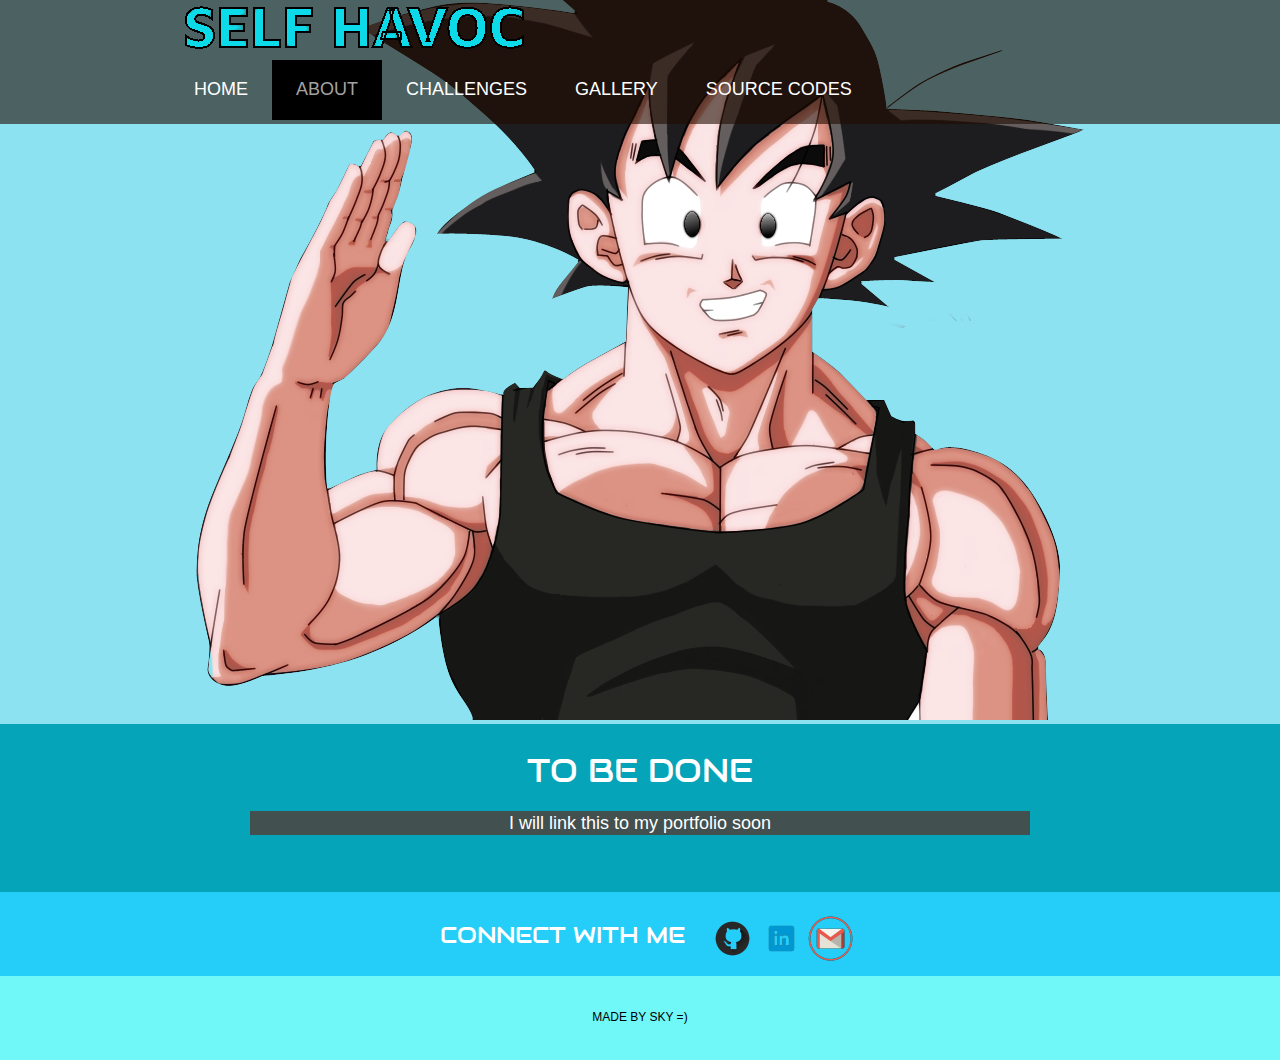
<file: aboutMe.html>
<!doctype html>
<html>
<head>
	<meta charset="UTF-8">
	<meta name="viewport" content="width=device-width, initial-scale=1.0">
	<title>Self Havoc | The Game</title>
	<link rel="stylesheet" href="css/style.css" type="text/css">
	<link rel="stylesheet" type="text/css" href="css/mobile.css">
	<script src="js/script.js" type="text/javascript"></script>
</head>
<body>
	<div id="pageAboutMe">
		<div id="header">
			<div>
				<a href="index.html" class="logo"><img src="images/logo1.png" alt=""></a>
				<ul id="navigation">
					<li class="menu">
						<a href="index.html">Home</a>
					</li>
					<li class="menu selected">
						<a href="#">About</a>
						<ul class="primary">
							<li>
								<a href="aboutPart1.html">Part 1</a>
							</li>
							<li>
								<a href="aboutPart2.html">Part 2</a>
							</li>
							<li>
								<a href="aboutMe.html">About Me</a>
							</li>
						</ul>
					</li>
					<li class="menu">
						<a href="#">Challenges</a>
						<ul class="primary">
							<li>
								<a href="challengesPart1.html">Part 1</a>
							</li>
							<li>
								<a href="challengesPart2.html">Part 2</a>
							</li>
						</ul>
					</li>
					<li class="menu">
						<a href="#">Gallery</a>
						<ul class="primary">
							<li>
								<a href="galleryPart1.html">Part 1</a>
							</li>
							<li>
								<a href="galleryPart2.html">Part 2</a>
							</li>
						</ul>
					</li>
					<li class="menu">
						<a href="#">Source Codes</a>
						<ul class="primary">
							<li>
								<a href="https://github.com/llxSKyWALKeRxll/Self_Havoc" target="_blank">Part 1</a>
							</li>
							<li>
								<a href="https://github.com/llxSKyWALKeRxll/Self-Havoc-II" target="_blank">Part 2</a>
							</li>
						</ul>
					</li>
				</ul>
			</div>
		</div>
		<div id="body" class="home" style="min-height: 600px;"></div>
		<div id="body" class="home" style="min-height: 0;">
		<div class="body">
				<div>
					<h1>TO BE DONE</h1>
					<p style="background-color: rgb(66, 80, 79);">
						I will link this to my portfolio soon
					</p>
				</div>
			</div>
			</div>
		<div id="footer">
			<div class="connect">
				<div>
					<h1>Connect with me</h1>
					<a href="https://github.com/llxSKyWALKeRxll" target="_blank"><img src="images/githubLogo2.png" alt=""></a>
					<a href="https://www.linkedin.com/in/vanshpratapsingh/" target="_blank"><img src="images/linkedinLogo2.png" alt=""></a>
					<a href="mailto:19bcs2190@gmail.com" target="_blank"><img src="images/gmailLogo2.png" alt=""></a>
				</div>
			</div>
			<div class="footnote">
				<div>
					<p>Made by Sky =)</p>
				</div>
			</div>
		</div>
	</div>
</body>
</html>
</file>
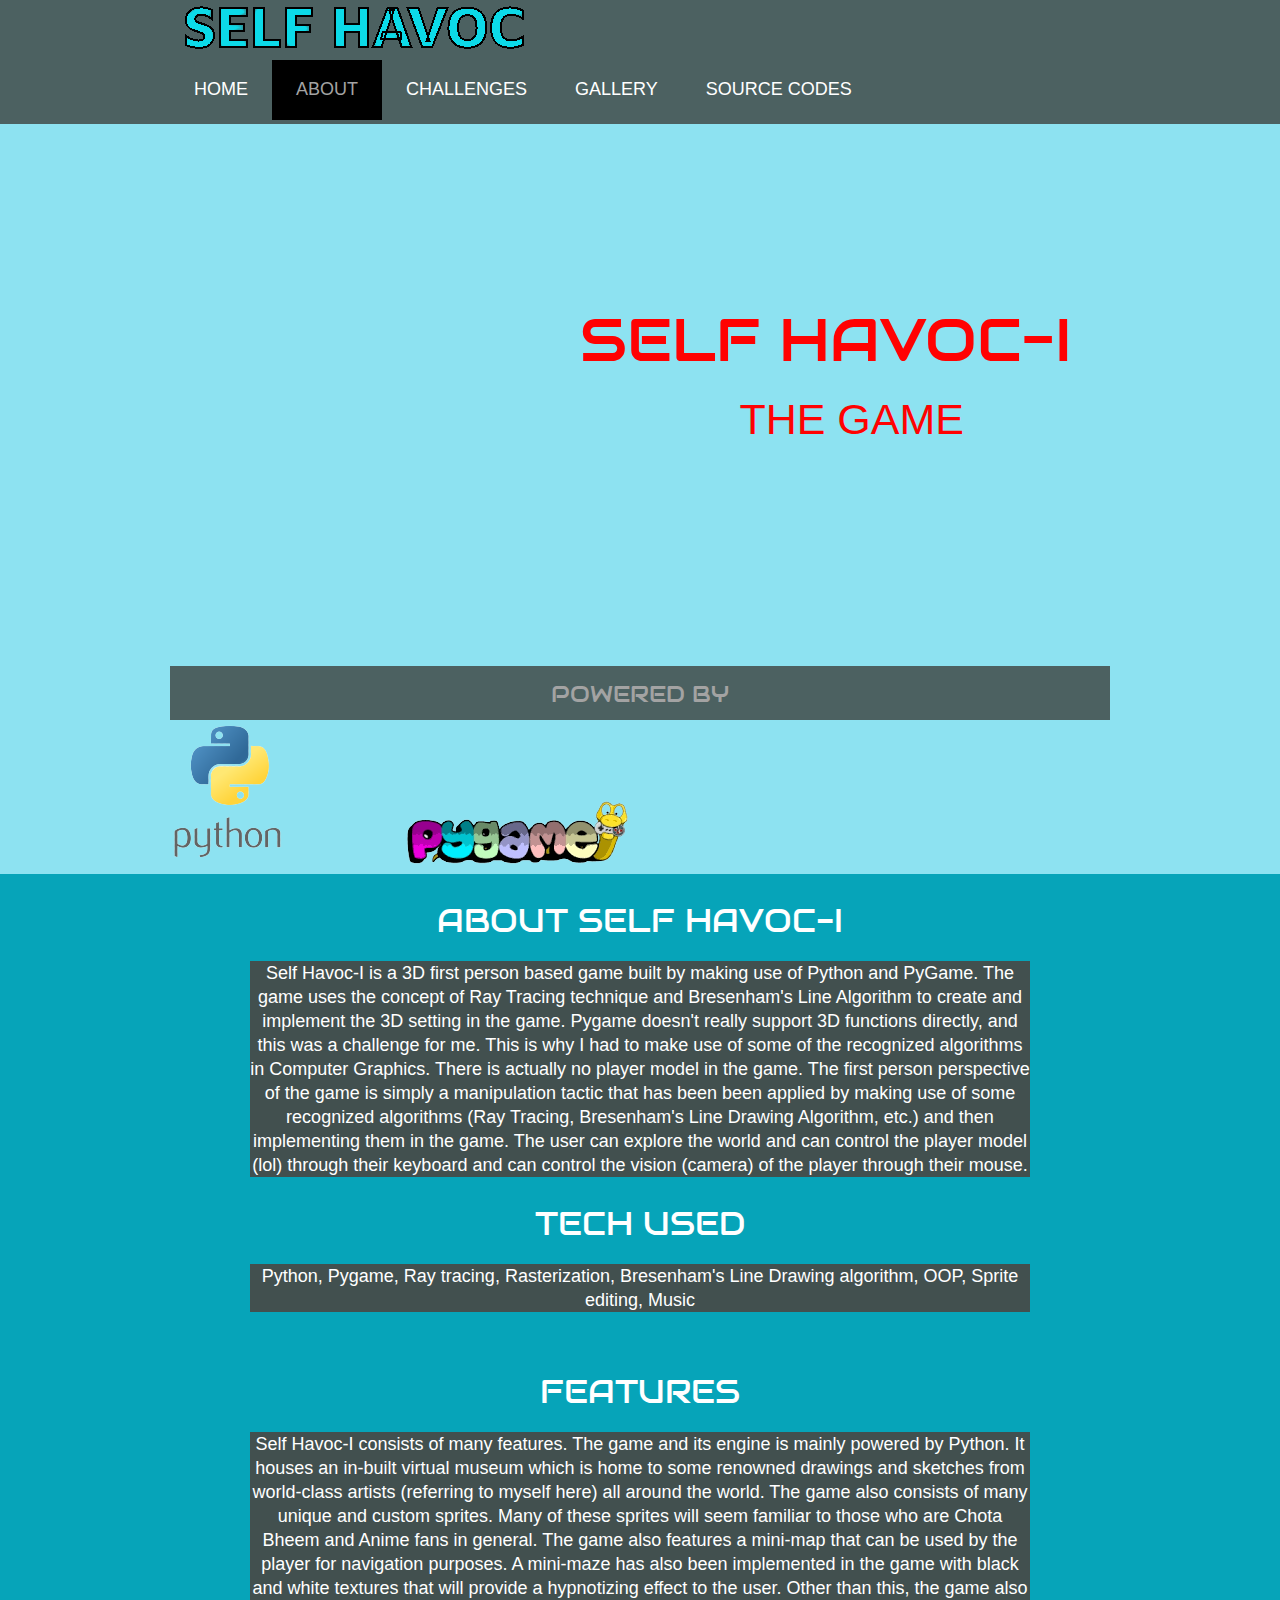
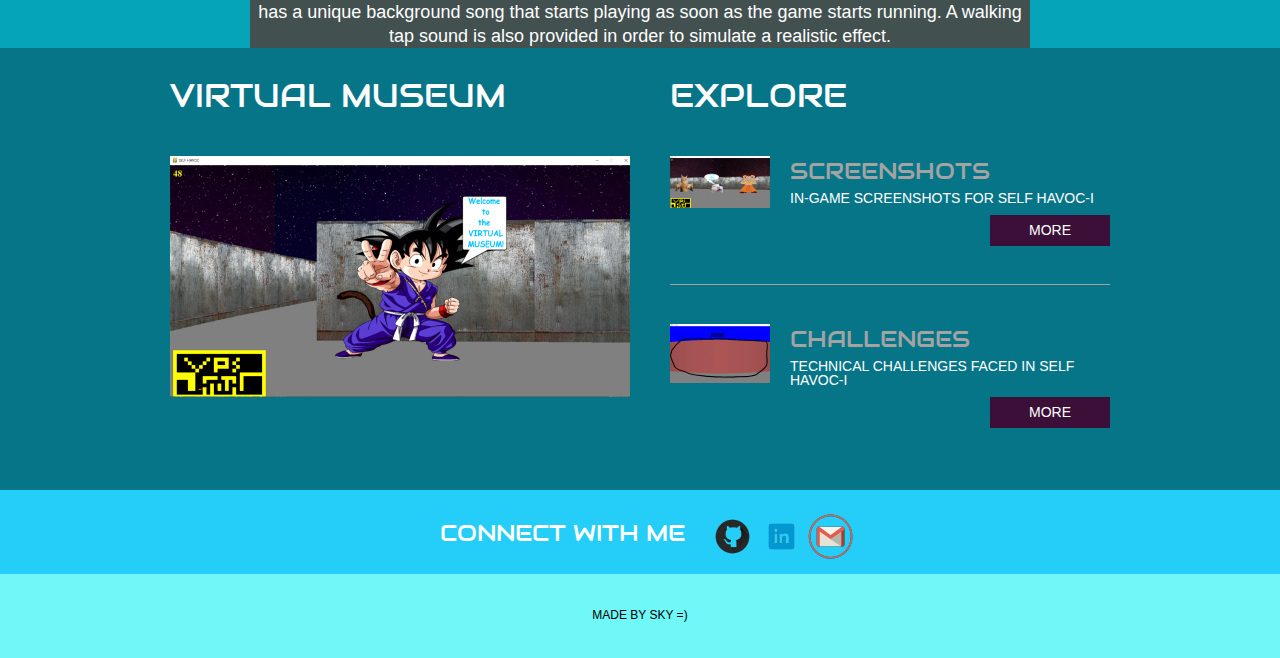
<file: aboutPart1.html>
<!doctype html>
<html>
<head>
	<meta charset="UTF-8">
	<meta name="viewport" content="width=device-width, initial-scale=1.0">
	<title>Self Havoc | The Game</title>
	<link rel="stylesheet" href="css/style.css" type="text/css">
	<link rel="stylesheet" type="text/css" href="css/mobile.css">
	<script src="js/script.js" type="text/javascript"></script>
</head>
<body>
	<div id="pageAboutPart1">
		<div id="header">
			<div>
				<a href="index.html" class="logo"><img src="images/logo1.png" alt=""></a>
				<ul id="navigation">
					<li class="menu">
						<a href="index.html">Home</a>
					</li>
					<li class="menu selected">
						<a href="#">About</a>
						<ul class="primary">
							<li>
								<a href="aboutPart1.html">Part 1</a>
							</li>
							<li>
								<a href="aboutPart2.html">Part 2</a>
							</li>
							<li>
								<a href="aboutMe.html">About Me</a>
							</li>
						</ul>
					</li>
					<li class="menu">
						<a href="#">Challenges</a>
						<ul class="primary">
							<li>
								<a href="challengesPart1.html">Part 1</a>
							</li>
							<li>
								<a href="challengesPart2.html">Part 2</a>
							</li>
						</ul>
					</li>
					<li class="menu">
						<a href="#">Gallery</a>
						<ul class="primary">
							<li>
								<a href="galleryPart1.html">Part 1</a>
							</li>
							<li>
								<a href="galleryPart2.html">Part 2</a>
							</li>
						</ul>
					</li>
					<li class="menu">
						<a href="#">Source Codes</a>
						<ul class="primary">
							<li>
								<a href="https://github.com/llxSKyWALKeRxll/Self_Havoc" target="_blank">Part 1</a>
							</li>
							<li>
								<a href="https://github.com/llxSKyWALKeRxll/Self-Havoc-II" target="_blank">Part 2</a>
							</li>
						</ul>
					</li>
				</ul>
			</div>
		</div>
		<div id="body" class="home">
			<div class="header">
				<div>
					<h1>SELF HAVOC-I</h1>
					<h2>The Game</h2>
					<h3 style="margin: 189px 0 0;">Powered By</h3>
					<ul>
						<li>
							<a href="https://www.python.org/" target="_blank"><img src="images/pythonLogo1.png" alt=""></a>
						</li>
						<li>
							<a href="https://www.pygame.org/news" target="_blank"><img src="images/pygameLogo1.png" alt=""></a>
						</li>
					</ul>
				</div>
			</div>
			<div class="body">
				<div>
					<h1>About Self Havoc-I</h1>
					<p style="background-color: rgb(66, 80, 79);">
						Self Havoc-I is a 3D first person based game built by making use of Python and PyGame. The game uses the concept of Ray Tracing technique and Bresenham's Line Algorithm to create and implement the 3D setting in the game.
						Pygame doesn't really support 3D functions directly, and this was a challenge for me. This is why I had to make use of some of the recognized algorithms in Computer Graphics.
						There is actually no player model in the game. The first person perspective of the game is simply a manipulation tactic that has been been applied by making use of some recognized algorithms (Ray Tracing, Bresenham's Line Drawing Algorithm, etc.)
						and then implementing them in the game. The user can explore the world and can control the player model (lol) through their keyboard and can control the vision (camera) of the player through their mouse.
					</p>
				</div>
			</div>
			<div class="body">
				<div>
					<h1>Tech used</h1>
					<p style="background-color: rgb(66, 80, 79);">
						Python, Pygame, Ray tracing, Rasterization, Bresenham's Line Drawing algorithm, OOP, Sprite editing, Music
					</p>
				</div>
			</div>
			<div class="body">
				<div>
					<h1>Features</h1>
					<p style="background-color: rgb(66, 80, 79);">
						Self Havoc-I consists of many features. The game and its engine is mainly powered by Python. It houses an in-built virtual museum which is home to some renowned drawings and sketches from world-class artists (referring to myself here) all around the world.
						The game also consists of many unique and custom sprites. Many of these sprites will seem familiar to those who are Chota Bheem and Anime fans in general. The game also features a mini-map that can be used by the player for navigation purposes.
						A mini-maze has also been implemented in the game with black and white textures that will provide a hypnotizing effect to the user.
						Other than this, the game also has a unique background song that starts playing as soon as the game starts running. A walking tap sound is also provided in order to simulate a realistic effect.
					</p>
				</div>
			</div>
			<div class="footer">
				<div>
					<ul>
						<li>
							<h1>Virtual Museum</h1>
							<img src="images/Self Havoc 1/o3.PNG" alt=""><span></span>
						</li>
						<li>
							<h1>Explore</h1>
							<ul>
								<li>
									<a href="galleryPart1.html"><img src="images/check1.png" alt=""></a>
									<h1>Screenshots</h1>
									<span>In-game screenshots for Self Havoc-I</span>
									<a href="galleryPart1.html" class="more">More</a>
								</li>
								<li>
									<a href="challengesPart1.html"><img src="images/Self Havoc 1/challenge1.png" alt=""></a>
									<h1>Challenges</h1>
									<span>Technical challenges faced in Self Havoc-I</span>
									<a href="challengesPart1.html" class="more">More</a>
								</li>
							</ul>
						</li>
					</ul>
				</div>
			</div>
		</div>
		<div id="footer">
			<div class="connect">
				<div>
					<h1>Connect with me</h1>
					<a href="https://github.com/llxSKyWALKeRxll" target="_blank"><img src="images/githubLogo2.png" alt=""></a>
					<a href="https://www.linkedin.com/in/vanshpratapsingh/" target="_blank"><img src="images/linkedinLogo2.png" alt=""></a>
					<a href="mailto:19bcs2190@gmail.com" target="_blank"><img src="images/gmailLogo2.png" alt=""></a>
				</div>
			</div>
			<div class="footnote">
				<div>
					<p>Made by Sky =)</p>
				</div>
			</div>
		</div>
	</div>
</body>
</html>
</file>
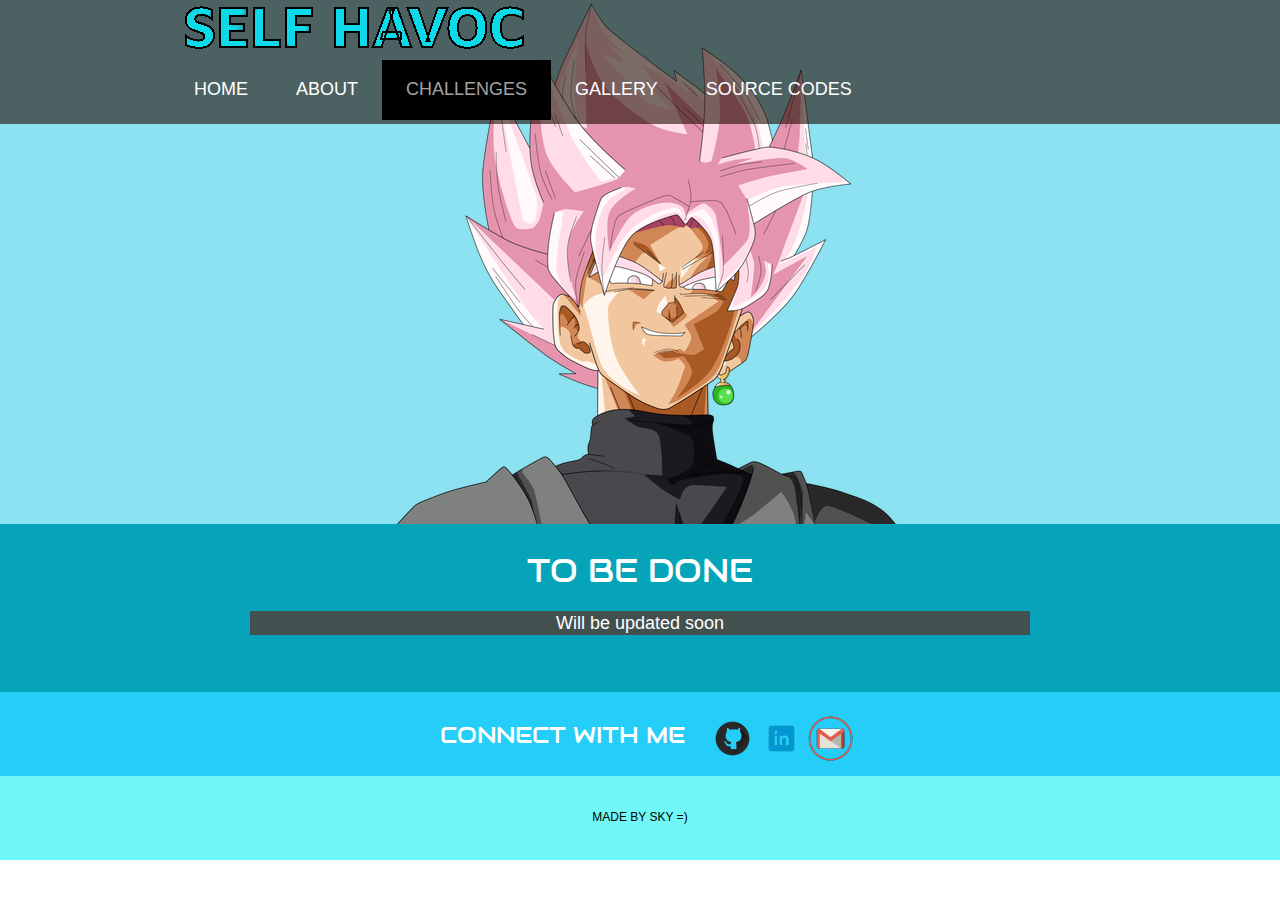
<file: challengesPart1.html>
<!doctype html>
<html>
<head>
	<meta charset="UTF-8">
	<meta name="viewport" content="width=device-width, initial-scale=1.0">
	<title>Self Havoc | The Game</title>
	<link rel="stylesheet" href="css/style.css" type="text/css">
	<link rel="stylesheet" type="text/css" href="css/mobile.css">
	<script src="js/script.js" type="text/javascript"></script>
</head>
<body>
	<div id="pageChallenges1">
		<div id="header">
			<div>
				<a href="index.html" class="logo"><img src="images/logo1.png" alt=""></a>
				<ul id="navigation">
					<li class="menu">
						<a href="index.html">Home</a>
					</li>
					<li class="menu">
						<a href="#">About</a>
						<ul class="primary">
							<li>
								<a href="aboutPart1.html">Part 1</a>
							</li>
							<li>
								<a href="aboutPart2.html">Part 2</a>
							</li>
							<li>
								<a href="aboutMe.html">About Me</a>
							</li>
						</ul>
					</li>
					<li class="menu selected">
						<a href="#">Challenges</a>
						<ul class="primary">
							<li>
								<a href="challengesPart1.html">Part 1</a>
							</li>
							<li>
								<a href="challengesPart2.html">Part 2</a>
							</li>
						</ul>
					</li>
					<li class="menu">
						<a href="#">Gallery</a>
						<ul class="primary">
							<li>
								<a href="galleryPart1.html">Part 1</a>
							</li>
							<li>
								<a href="galleryPart2.html">Part 2</a>
							</li>
						</ul>
					</li>
					<li class="menu">
						<a href="#">Source Codes</a>
						<ul class="primary">
							<li>
								<a href="https://github.com/llxSKyWALKeRxll/Self_Havoc" target="_blank">Part 1</a>
							</li>
							<li>
								<a href="https://github.com/llxSKyWALKeRxll/Self-Havoc-II" target="_blank">Part 2</a>
							</li>
						</ul>
					</li>
				</ul>
			</div>
		</div>
		<div id="body" class="home" style="min-height: 400px;"></div>
		<div id="body" class="home" style="min-height: 0;">
		<div class="body">
				<div>
					<h1>TO BE DONE</h1>
					<p style="background-color: rgb(66, 80, 79);">
						Will be updated soon
					</p>
				</div>
			</div>
			</div>
		<div id="footer">
			<div class="connect">
				<div>
					<h1>Connect with me</h1>
					<a href="https://github.com/llxSKyWALKeRxll" target="_blank"><img src="images/githubLogo2.png" alt=""></a>
					<a href="https://www.linkedin.com/in/vanshpratapsingh/" target="_blank"><img src="images/linkedinLogo2.png" alt=""></a>
					<a href="mailto:19bcs2190@gmail.com" target="_blank"><img src="images/gmailLogo2.png" alt=""></a>
				</div>
			</div>
			<div class="footnote">
				<div>
					<p>Made by Sky =)</p>
				</div>
			</div>
		</div>
	</div>
</body>
</html>
</file>
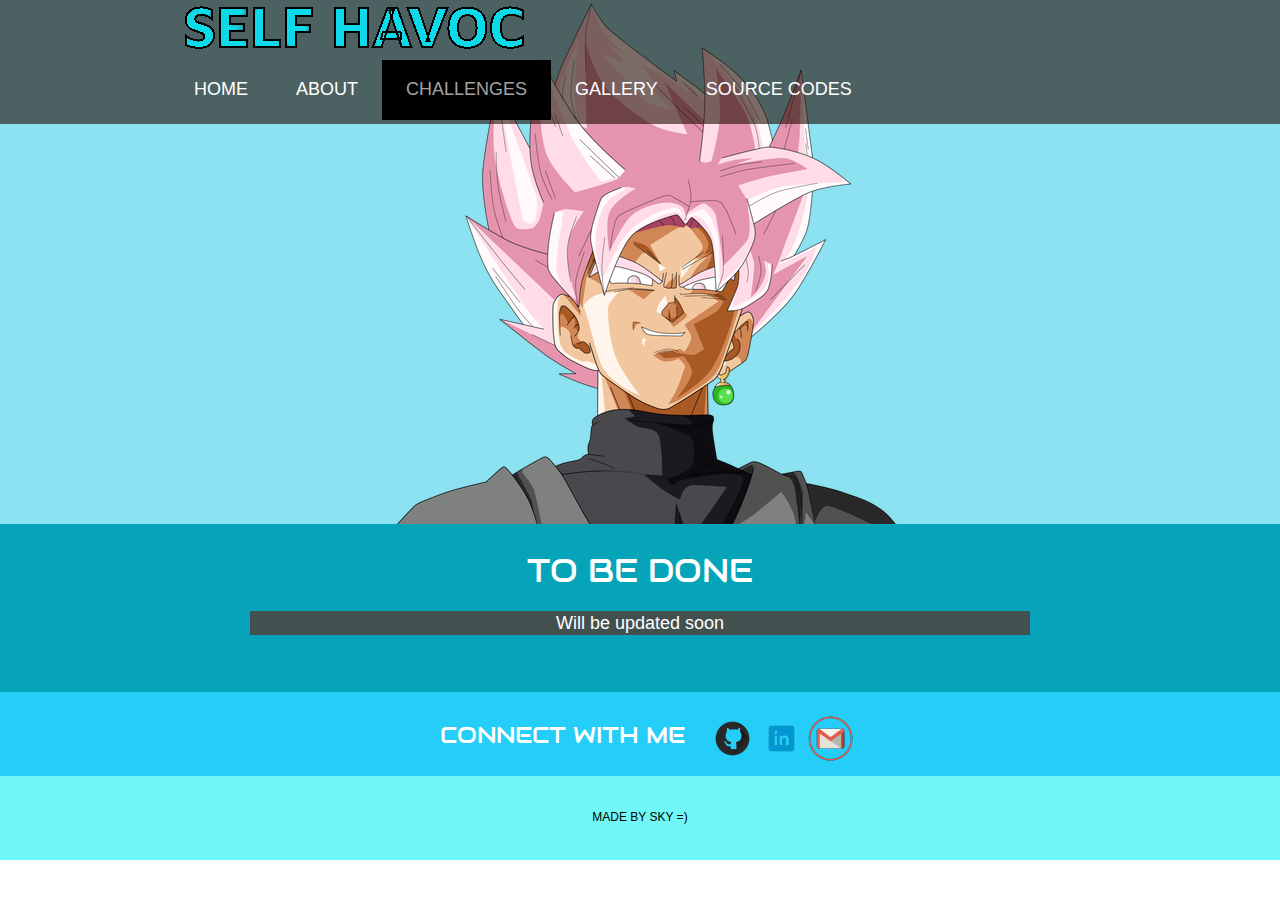
<file: challengesPart2.html>
<!doctype html>
<html>
<head>
	<meta charset="UTF-8">
	<meta name="viewport" content="width=device-width, initial-scale=1.0">
	<title>Self Havoc | The Game</title>
	<link rel="stylesheet" href="css/style.css" type="text/css">
	<link rel="stylesheet" type="text/css" href="css/mobile.css">
	<script src="js/script.js" type="text/javascript"></script>
</head>
<body>
	<div id="pageChallenges2">
		<div id="header">
			<div>
				<a href="index.html" class="logo"><img src="images/logo1.png" alt=""></a>
				<ul id="navigation">
					<li class="menu">
						<a href="index.html">Home</a>
					</li>
					<li class="menu">
						<a href="#">About</a>
						<ul class="primary">
							<li>
								<a href="aboutPart1.html">Part 1</a>
							</li>
							<li>
								<a href="aboutPart2.html">Part 2</a>
							</li>
							<li>
								<a href="aboutMe.html">About Me</a>
							</li>
						</ul>
					</li>
					<li class="menu selected">
						<a href="#">Challenges</a>
						<ul class="primary">
							<li>
								<a href="challengesPart1.html">Part 1</a>
							</li>
							<li>
								<a href="challengesPart2.html">Part 2</a>
							</li>
						</ul>
					</li>
					<li class="menu">
						<a href="#">Gallery</a>
						<ul class="primary">
							<li>
								<a href="galleryPart1.html">Part 1</a>
							</li>
							<li>
								<a href="galleryPart2.html">Part 2</a>
							</li>
						</ul>
					</li>
					<li class="menu">
						<a href="#">Source Codes</a>
						<ul class="primary">
							<li>
								<a href="https://github.com/llxSKyWALKeRxll/Self_Havoc" target="_blank">Part 1</a>
							</li>
							<li>
								<a href="https://github.com/llxSKyWALKeRxll/Self-Havoc-II" target="_blank">Part 2</a>
							</li>
						</ul>
					</li>
				</ul>
			</div>
		</div>
		<div id="body" class="home" style="min-height: 400px;"></div>
		<div id="body" class="home" style="min-height: 0;">
		<div class="body">
				<div>
					<h1>TO BE DONE</h1>
					<p style="background-color: rgb(66, 80, 79);">
						Will be updated soon
					</p>
				</div>
			</div>
			</div>
		<div id="footer">
			<div class="connect">
				<div>
					<h1>Connect with me</h1>
					<a href="https://github.com/llxSKyWALKeRxll" target="_blank"><img src="images/githubLogo2.png" alt=""></a>
					<a href="https://www.linkedin.com/in/vanshpratapsingh/" target="_blank"><img src="images/linkedinLogo2.png" alt=""></a>
					<a href="mailto:19bcs2190@gmail.com" target="_blank"><img src="images/gmailLogo2.png" alt=""></a>
				</div>
			</div>
			<div class="footnote">
				<div>
					<p>Made by Sky =)</p>
				</div>
			</div>
		</div>
	</div>
</body>
</html>
</file>
<file: css/mobile.css>
/* responsive mobile setup */
@media only screen and (min-width : 320px) and (max-width : 568px) {
	
}
@media only screen and (max-width : 568px) and (orientation : landscape) {
	
}
	@media only screen and (max-width : 918px) {
	#body {
		margin: 0;
		min-height: 1175px;
		padding: 0;
		width: 100%;
		z-index: 3;
	}
	#body.home {
		margin: 0;
		padding: 0;
		width: 100%;
	}
	#body.home .header div, #body.home .body div, #body.home .footer div, #body.about .header div, #body .header div, #body.about .body div, #body.about .footer div, #body.about .section div {
		margin: 0 auto;
		max-width: none;
		overflow: hidden;
		padding: 10% 0;
		position: relative;
		width: 95%;
	}
	#body.home .header div img.satellite{
		left: 2px;
	}
	#body.home .header div h1 {
		float: none;
		margin: 0;
		padding: 30% 0 10%;
		text-align: center;
		width: 100%;
	}
	#body.home .header div h2 {
		float: none;
		margin: 0;
		padding: 0 0 10% 0;
		text-align: center;
		width: 100%;
	}
	#body.home .header div a.more{
		float: none;
		margin: 0 auto;
		z-index: 55;
	}
	#body.home .header div h3{
		margin: 106px 0 0;
		width: 100%;
	}
	#body.home .header div ul, #body.home .footer div ul, #body.home .footer div ul li ul {
		margin: 0;
		padding: 10% 0;
		width: 100%;
	}
	#body.home .header div ul li:first-child, #body.home .header div ul li {
		border: none;
		float: none;
		margin: 10% 0;
		width: 100%;
	}
	#body.home .header div ul li a{
		margin: 0 auto;
	}
	#body.home .header div ul li a img, #body .header div .article ul li a img {
		margin: 0 auto;
	}
	#body.home .body div h1, #body.home .body div p {
		width: 100%;
	}
	#body.home .footer div ul li:first-child, #body.home .footer div ul li, #body .header div .sidebar ul li ul {
		float: none;
		margin: 0 0 10%;
		padding: 0;
		width: 100%;
	}
	#body.home .footer div ul li h1, #body.home .footer div ul li ul li h1, #body.home .footer div ul li ul li span {
		float: none;
		text-align: center;
		width: 100%;
	}
	#body.home .footer div ul li a{
		height: 100%;
		width: 100%;
	}
	#body.home .footer div ul li a img{
		margin: 0 auto;
		width: 90%;
	}
	#body.home .footer div ul li a span {
		left: 46%;
		top: 39%;
	}
	#body.home .footer div ul li ul li:first-child, #body.home .footer div ul li ul li {
		width: 100%;
	}
	#body.home .footer div ul li ul li a.more{
		float: none;
		margin: 0 auto;
	}
	#body.home .footer div ul li ul li a {
		display: block;
		float: none;
		height: 90px;
		margin: 0 auto;
		padding: 0;
		width: 100px;
	}
	#body.about .header div h1, #body .header div h1, #body.about .header div h2, #body.about .header div p, #body.about .body div h2, #body.about .body div p, #body.about .footer div h2, #body.about .footer div p, #body.about .section div h2, #body.about .section div p, #body .header div ul li div h1, #body .header div ul li div p, #body .header div h2, #body .header div p, #body .header div .sidebar ul li h1, #body .header .contact h2 {
		float: none;
		text-align: center;
		width: 100%;
	}
	#body.about .body div img, #body.about .footer div img, #body .header div ul li a img, #body .header div ul li div a.more, #body .header div .article ul li a.more, #body .header div .sidebar ul li ul li a img, #body .header div .sidebar ul li a img {
		float: none;
		margin: 0 auto;
	}
	#body .header div ul, #body .header div .article ul, #body .header div .sidebar ul {
		max-width: none;
		padding: 0;
		width: 100%;
	}
	#body .header div ul li a, #body .header div .article ul li a, #body .header div .sidebar ul li a, #body .header div .sidebar ul li ul li a {
		float: none;
		height: auto;
		margin: 0 auto;
		width: auto;
	}
	#body .header div ul li div, #body .header div .article, #body .header div .sidebar {
		float: none;
		margin: 0;
		padding: 10% 0;
		width: 100%;
	}
	#body .header div .sidebar ul li ul li h2, #body .header div .sidebar ul li ul li span, #body .header div .article ul li h1, #body .header div .article ul li span, #body .header div .article ul li p, #body .header div .sidebar ul li h2, #body .header div .sidebar ul li span {
		float: none;
		padding: 2% 0 1%;
		text-align: center;
		width: 100%;
	}
	#body .header div form{
		width: 100%;
	}
	#body .header div form input, #body .header div form textarea {
		-webkit-appearance: none;
		border-radius: 0;
		margin: 0 auto 10%;
		width: 90%;
	}
	#body .header div form input#submit{
		-webkit-appearance: none;
		border-radius: 0;
		float: none;
		margin: 0 auto;
	}
	#footer{
		width: 100%;
	}
	#footer .connect{
		width: 100%;
	}
	#footer .connect div, #footer .footnote div {
		margin: 0 auto;
		padding: 10% 0;
		width: 95%;
	}
	#footer .connect div h1{
		float: none;
		font-size: 17px;
		line-height: 20px;
		margin: 0;
		padding: 0 0 10%;
		text-align: center;
		width: 100%
	}
	#footer .connect div div{
		float: none;
		margin: 0 auto;
		padding: 0;
		width: 210px;
	}
	#footer .connect div div a.facebook, #footer .connect div div a.twitter, #footer .connect div div a.googleplus, #footer .connect div div a.pinterest {
		margin: 0 10px;
	}
	#footer .footnote div p{
		width: 100%;
	}
}
@media only screen and (max-width : 959px) {
	body #page {
		margin: 0;
		padding: 0;
		width: auto;
	}
	html {
		-webkit-text-size-adjust: none;
	}
	img {
		max-width: 100%;
	}
	body #page {
		margin: 0;
		overflow: hidden;
		padding: 0;
		width: auto;
	}
	#header {
		min-height: 73px;
		width: 100%;
	}
	#header div {
		margin: 0 auto;
		max-width: none;
		min-height: 105px;
		width: 95%;
	}
	#header div a.logo {
		display: block;
		float: left;
		height: 60px;
		margin: 5% 0 0;
		padding: 0;
		width: 79%;
	}
	#header div span#mobile-navigation {
		background: transparent url(../images/mobile/mobile-menu.png) no-repeat;
		display: block;
		height: 50px;
		margin: 0;
		padding: 0 0 0 0;
		position: absolute;
		right: 3%;
		top: 14px;
		width: 50px;
		z-index: 999;
	}
	#header div > ul#navigation {
		background-image: none;
		background: rgba(32, 218, 208, 0.91);
		border: 1px solid #f1f2f2;
		border-radius: 0;
		display: none;
		float: none;
		height: auto;
		padding: 0;
		position: absolute;
		right: 3%;
		top: 64px;
		width: 92%;
		z-index: 1000;
	}
	#header div > ul#navigation > li {
		border-left: 0;
		border-top: 1px solid #f1f2f2;
		margin: 0;
		height: auto;
		padding: 0;
		position: relative;
		text-align: left;
		width: 100%;
	}
	#header div > ul#navigation > li:first-child {
		border-top: 0;
	}
	#header div > ul#navigation > li:hover {
		background-color: transparent;
	}
	#header div ul#navigation li a {
		border: none;
		color: #eeeced;
		display: block;
		font-family: Arial;
		font-size: 1.125em;
		font-weight: normal;
		height: 3em;
		line-height: 3.125em;
		min-height: 54px;
		padding: 0 10px;
		text-align: left;
		text-decoration: none;
		text-shadow: none;
		width: auto;
	}
	#header div .mobile-submenu {
		background: rgba(10, 184, 175, 0.91) url(../images/mobile/mobile-expand.png) no-repeat center;
		border-left: 1px solid #f1f2f2;
		display: inline-block;
		height: 3.4em;
		position: absolute;
		right: 0;
		top: 0;
		width: 50px;
		z-index: 0;
	}
	#header div ul#navigation li ul {
		background: none;
		border-top: 1px solid #f1f2f2;
		padding: 0;
		position: static;
		right: 0;
		text-align: left;
		width: 100%;
		z-index: 999;
	}
	#header div ul#navigation li ul, #header div ul#navigation li:hover ul {
		display: none;
	}
	#header div ul#navigation li {
		height: auto;
		width: 100%;
		z-index: 40;
	}
	#header div ul#navigation li ul li {
		background: rgba(0, 95, 98, 0.91);
		border-top: 1px solid #f1f2f2;
		display: block;
		height: auto;
		margin: 0;
		padding: 0;
		text-align: left;
		width: 100%;
	}
	#header div ul#navigation li ul li:first-child {
		border: none;
	}
	#header div ul#navigation li ul li a {
		background: rgba(18, 163, 168, 0.91);
		color: #eeeced;
		padding-left: 20px;
		text-align: left;
		text-decoration: none;
		width: auto;
	}
	#header div ul#navigation li:hover a, #header div ul#navigation li.selected a, #header div ul#navigation li:hover ul li a, #header div ul#navigation li:hover ul li a:hover, #header div ul#navigation li ul li.selected a {
		display: block;
	}
	#header div ul#navigation li.selected > a {
		background: rgba(0, 0, 0, 0.91);
		color: #eeeced;
		text-decoration: none;
	}
	#header div ul li.selected a, #header div ul li.selected a:hover, #header div ul li.menu ul#selected li.selected a {
		color: #eeeced;
		text-decoration: none;
	}
}
</file>
<file: css/style.css>
/* presets */
body {
	margin: 0;
	padding: 0;
	position: relative;
	width: auto;
}
body #page {
	background: url("../images/bgLogo3.png") no-repeat scroll center top #8de2f1;
	margin: 0;
	overflow: hidden;
	padding: 0;
	width: auto;
	z-index: 3;
}
body #pageAboutPart1 {
	background: url("https://media.githubusercontent.com/media/llxSKyWALKeRxll/webhavoc.github.io/main/images/Self%20Havoc%201/smallGif2compressed.gif") no-repeat scroll center top #8de2f1;
	margin: 0;
	overflow: hidden;
	padding: 0;
	width: auto;
	z-index: 3;
}
body #pageAboutPart2 {
	background: url("https://media.githubusercontent.com/media/llxSKyWALKeRxll/webhavoc.github.io/main/images/Self%20Havoc%202/smallGif3.gif") no-repeat scroll center top #8de2f1;
	margin: 0;
	overflow: hidden;
	padding: 0;
	width: auto;
	z-index: 3;
}
body #pageAboutMe {
	background: url("../images/About me/goku1.png") no-repeat scroll center top #8de2f1;
	margin: 0;
	overflow: hidden;
	padding: 0;
	width: auto;
	z-index: 3;
}
body #pageChallenges1 {
	background: url("../images/About me/goku2.png") no-repeat scroll center top #8de2f1;
	margin: 0;
	overflow: hidden;
	padding: 0;
	width: auto;
	z-index: 3;
}
body #pageChallenges2 {
	background: url("../images/About me/goku2.png") no-repeat scroll center top #8de2f1;
	margin: 0;
	overflow: hidden;
	padding: 0;
	width: auto;
	z-index: 3;
}
body #pageGalleryPart1 {
	background: url("https://media.githubusercontent.com/media/llxSKyWALKeRxll/webhavoc.github.io/main/images/Self%20Havoc%201/mainGif1compressed.gif") no-repeat scroll center top #8de2f1;
	margin: 0;
	overflow: hidden;
	padding: 0;
	width: auto;
	z-index: 3;
}
body #pageGalleryPart2 {
	background: url("https://media.githubusercontent.com/media/llxSKyWALKeRxll/webhavoc.github.io/main/images/Self%20Havoc%202/mainGif2.gif") no-repeat scroll center top #8de2f1;
	margin: 0;
	overflow: hidden;
	padding: 0;
	width: auto;
	z-index: 3;
}
a {
	text-decoration: none;
	outline: none;
}
a:active {
	background: none;
}
img {
	border: none;
}
/* fonts */
@font-face {
	font-family: 'audiowide-regular-webfont';
	src: url('../fonts/audiowide-regular-webfont.eot');
	src: url('../fonts/audiowide-regular-webfont.woff') format('woff'), url('../fonts/audiowide-regular-webfont.ttf') format('truetype'), url('../fonts/audiowide-regular-webfont.svg') format('svg');
}
/* styling for headers */
#header {
	background: url(../images/bg-transparent1.png) repeat;
	margin: 0;
	min-height: 60px;
	padding: 0;
	width: auto;
}
#header div {
	margin: 0 auto;
	max-width: 940px;
	min-height: 60px;
	padding: 0 10px;
}
#header div a.logo {
	display: block;
	float: left;
	height: 60px;
	margin: 0 44px 0 0;
	padding: 0;
	width: 304px;
}
#header div a img {
	display: block;
	margin: 0;
	padding: 0;
	width: auto;
}
#header div ul {
	display: inline-block;
	/* float: left; */
	list-style: none;
	margin: 0;
	padding: 0;
	width: auto;
}
#header div ul li {
	float: left;
	margin: 0;
	padding: 0;
	width: auto;
}
#header div ul li a {
	color: #ffffff;
	display: block;
	font-family: Arial;
	font-size: 18px;
	font-weight: normal;
	line-height: 59px;
	margin: 0;
	min-height: 60px;
	padding: 0 24px;
 *padding: 0 23px;
	text-align: center;
	text-transform: uppercase;
	width: auto;
}
#header div ul li a:hover {
	background-color: #37d6eb;
	color: #ffffff;
}
#header div ul li.selected a {
	background-color: #000000;
	color: #a3a3a3;
}
#header div ul li.menu {
	position: relative;
}
#header div ul li.menu ul {
	display: block;
	left: -99999px;
	list-style: none;
	margin: 0;
	padding: 0;
	position: absolute;
	top: 60px;
	width: 142px;
	z-index: 50;
}
#header div ul li.menu:hover ul.primary {
	left: 31px;
}
#header div ul li.menu ul.primary.selected {
	left: 31px;
}
#header div ul li.menu:hover ul.secondary {
	left: -20px;
}
#header div ul li.menu ul.secondary.selected {
	left: -20px;
}
#header div ul li.menu ul li {
	margin: 0;
	padding: 0;
	width: auto;
}
#header div ul li.menu ul li a {
	background-color: #59b4f1;
	color: #ffffff;
	display: block;
	font-family: Arial;
	font-size: 18px;
	font-weight: normal;
	line-height: 60px;
	margin: 0;
	min-height: 60px;
	padding: 0 10px;
	text-align: center;
	text-transform: uppercase;
	width: auto;
}
#header div ul li.menu ul.primary.selected li a, #header div ul li.menu ul.secondary.selected li a {
	background-color: #000000;
	color: #a3a3a3;
}
/* styling for home main body */
#body {
	background-color: #000000;
	margin: 0;
	min-height: 808px;
	overflow: hidden;
	padding: 0;
	width: 100%;
}
#body.home {
	background: none;
	margin: 0;
	min-height: 1308px;
	overflow: hidden;
	padding: 0;
	width: 100%;
}
#body.home .header {
	background: none;
	margin: 0;
	overflow: hidden;
	padding: 0;
	width: 100%;
}
#body.home .header div {
	margin: 0 auto;
	max-width: 940px;
	overflow: hidden;
	padding: 0 10px;
	position: relative;
}
#body.home .header div img.satellite {
	display: block;
	left: 10px;
	margin: 0;
	padding: 0;
	position: absolute;
	top: 41px;
	width: auto;
	z-index: 50;
}
#body.home .header div h1{
	color: #ff0202;
	display: block;
	float: right;
	font-family: audiowide-regular-webfont;
	font-size: 60px;
	font-weight: normal;
	line-height: 60px;
	margin: 187px 0 27px;
	padding: 0 38px 0 399px;
	position: relative;
	text-align: right;
	text-transform: uppercase;
	width: 503px;
	z-index: 60;
}
#body.home .header div h2 {
	color: #ff0202;
	display: block;
	float: right;
	font-family: Arial;
	font-size: 43px;
	font-weight: normal;
	line-height: 43px;
	margin: 0 0 36px;
	padding: 0 146px 0 506px;
	position: relative;
	text-align: right;
	text-transform: uppercase;
	width: 288px;
	z-index: 60;
}
#body.home .header div a.more {
	background-color: #000000;
	color: #a3a3a3;
	display: block;
	float: right;
	font-family: Arial;
	font-size: 18px;
	font-weight: normal;
	height: 49px;
	line-height: 49px;
	margin: 0 200px 0 0;
	padding: 0;
	text-align: center;
	text-transform: uppercase;
	position: relative;
	width: 180px;
	z-index: 55;
}
#body.home .header div a.more:hover {
	background-color: #57e7ec;
	color: #ffffff;
}
#body.home .header div h3 {
	background: url("../images/bg-transparent1.png") repeat;
	color: #A3A3A3;
	float: left;
	font-family: audiowide-regular-webfont;
	font-size: 23px;
	font-weight: normal;
	line-height: 23px;
	margin: 160px 0 0;
 *margin: 102px 0 0;
	min-height: 27px;
	padding: 17px 0 10px;
	position: relative;
	text-align: center;
	text-transform: uppercase;
	width: 940px;
}

#body.home .header div ul {
	display: inline-block;
	list-style: none outside none;
	margin: 0 0 -6px;
	overflow: hidden;
	padding: 0;
	width: auto;
}
#body.home .header div ul li:first-child {
	padding: 0;
}
#body.home .header div ul li {
	border: medium none;
	float: left;
	margin: 0;
	padding: 0;
	width: auto;
}
#body.home .header div ul li a {
	display: block;
	float: none;
	height: 156px;
	margin: 0;
	padding: 0;
	width: 235px;
}
#body.home .header div ul li a img {
	cursor: pointer;
	filter: alpha(opacity=100);
	opacity: 1.0;
	display: block;
	margin: 0;
	padding: 0;
	width: auto;
}
#body.home .header div ul li a img:hover {
	filter: alpha(opacity=70);
	opacity: 0.7;
}
#body.home .body {
	background-color: #06a4b9;
	margin: 0;
	min-height: 168px;
	overflow: hidden;
	padding: 0;
	width: 100%;
}
#body.home .body div {
	margin: 0 auto;
	max-width: 940px;
	/* max-width: 95%; */
	overflow: hidden;
	padding: 31px 10px 0;
}
#body.home .body div h1 {
	color: #FFFFFF;
	display: block;
	font-family: audiowide-regular-webfont;
	font-size: 32px;
	font-weight: normal;
	line-height: 32px;
	margin: 0 auto 24px;
	padding: 0;
	text-align: center;
	text-transform: uppercase;
	width: 780px;
}
#body.home .body div p {
	color: #ffffff;
	display: block;
	font-family: Arial;
	font-size: 18px;
	font-weight: normal;
	line-height: 24px;
	margin: 0 auto;
	padding: 0;
	text-align: center;
	width: 780px;
}
#body.home .body div p a {
	color: #ffffff;
	font-family: Arial;
	font-size: 18px;
	font-weight: normal;
	line-height: 24px;
	margin: 0 auto;
	padding: 0;
	text-decoration: underline;
}
#body.home .body div p a:hover {
	color: #a3a3a3;
}
#body.home .footer {
	background-color: #077588;
	margin: 0;
	overflow: hidden;
	padding: 0;
	width: 100%;
}
#body.home .footer div {
	margin: 0 auto;
	max-width: 960px;
	overflow: hidden;
	padding: 32px 0 16px;
}
#body.home .footer div ul {
	display: inline-block;
	list-style: none;
	margin: 0;
	overflow: hidden;
	padding: 0;
	width: auto;
}
#body.home .footer div ul li:first-child {
	float: left;
	margin: 0 10px;
	padding: 0;
	width: 460px;
}
#body.home .footer div ul li {
	float: left;
	margin: 0 0 0 10px;
	padding: 0 0 0 20px;
	width: 440px;
}
#body.home .footer div ul li h1 {
	color: #FFFFFF;
	font-family: audiowide-regular-webfont;
	font-size: 32px;
	font-weight: normal;
	line-height: 32px;
	margin: 0 0 44px;
	padding: 0;
	text-align: left;
	text-transform: uppercase;
	width: auto;
}
#body.home .footer div ul li a {
	display: block;
	height: 258px;
	margin: 0;
	position: relative;
	padding: 0;
	width: 460px;
}
#body.home .footer div ul li a img {
	cursor: pointer;
	filter: alpha(opacity=100);
	opacity: 1.0;
	display: block;
	margin: 0;
	padding: 0;
	width: auto;
}
#body.home .footer div ul li a:hover img {
	filter: alpha(opacity=70);
	opacity: 0.7;
}
#body.home .footer div ul li a span {
	background: url(../images/icons.png) no-repeat 0 -152px;
	display: block;
	height: 72px;
	left: 199px;
	margin: 0;
	padding: 0;
	position: absolute;
	top: 94px;
	width: 62px;
}
#body.home .footer div ul li a:hover span {
	background: url(../images/icons.png) no-repeat 0 -226px;
}
#body.home .footer div ul li ul {
	display: inline-block;
	list-style: none outside none;
	margin: 0;
	overflow: hidden;
	padding: 0;
	width: 440px;
}
#body.home .footer div ul li ul li {
	border-top: 1px solid #a3a3a3;
	float: none;
	margin: 0;
	overflow: hidden;
	padding: 39px 10px 38px 0;
	width: 440px;
}
#body.home .footer div ul li ul li:first-child {
	border: medium none;
	margin: 0;
	padding: 0 0 38px;
	width: 440px;
}
#body.home .footer div ul li ul li a {
	display: block;
	float: left;
	height: 90px;
	margin: 0 20px 0 0;
	padding: 0;
	width: 100px;
}
#body.home .footer div ul li ul li a img {
	cursor: pointer;
	filter: alpha(opacity=100);
	opacity: 1.0;
	display: block;
	margin: 0;
	padding: 0;
	width: auto;
}
#body.home .footer div ul li ul li a img:hover {
	filter: alpha(opacity=70);
	opacity: 0.7;
}
#body.home .footer div ul li ul li h1 {
	color: #A3A3A3;
	float: left;
	font-family: audiowide-regular-webfont;
	font-size: 23px;
	font-weight: normal;
	line-height: 23px;
	margin: 0;
	padding: 4px 0 8px;
	text-align: left;
	text-transform: uppercase;
	width: 310px;
}
#body.home .footer div ul li ul li span {
	color: #FFFFFF;
	display: block;
	float: left;
	font-family: Arial;
	font-size: 14px;
	font-weight: normal;
	line-height: 14px;
	margin: 0 0 10px;
	padding: 0;
	text-align: left;
	text-transform: uppercase;
	width: 310px;
}
#body.home .footer div ul li ul li a.more {
	background-color: #3c0f38;
	color: #ffffff;
	display: block;
	float: right;
	font-family: Arial;
	font-size: 14px;
	font-weight: normal;
	height: 31px;
	line-height: 31px;
	margin: 0;
	padding: 0;
	text-align: center;
	text-transform: uppercase;
	width: 120px;
}
#body.home .footer div ul li ul li a.more:hover {
	background-color: #620031;
}
/* various body styles */
#body.about .header {
	background: url(../images/bg-about.jpg) no-repeat center top #000000;
	margin: 0;
	min-height: 455px;
	padding: 0;
	width: 100%;
}
#body.about .header div, #body .header div {
	margin: 0 auto;
	max-width: 960px;
	overflow: hidden;
	padding: 65px 0 40px;
}
#body.about .header div h1, #body .header div h1 {
	color: #FFFFFF;
	display: block;
	font-family: audiowide-regular-webfont;
	font-size: 36px;
	font-weight: normal;
	line-height: 36px;
	margin: 0 auto 87px;
	padding: 0;
	text-align: center;
	text-transform: uppercase;
	width: 940px;
}
#body.about .header div h2 {
	color: #FFFFFF;
	display: block;
	font-family: audiowide-regular-webfont;
	font-size: 32px;
	font-weight: normal;
	line-height: 32px;
	margin: 0 auto 24px;
	padding: 0;
	text-align: center;
	text-transform: uppercase;
	width: 820px;
}
#body.about .header div p {
	color: #ffffff;
	display: block;
	font-family: Arial;
	font-size: 18px;
	font-weight: normal;
	line-height: 24px;
	margin: 0 auto;
	padding: 0;
	text-align: center;
	width: 820px;
}
#body.about .header div p a {
	color: #ffffff;
	font-family: Arial;
	font-size: 18px;
	font-weight: normal;
	line-height: 24px;
	margin: 0;
	padding: 0;
	text-decoration: underline;
}
#body.about .header div p a:hover {
	color: #a3a3a3;
}
#body.about .body {
	background-color: #620031;
	margin: 0;
	min-height: 253px;
	overflow: hidden;
	padding: 0;
	width: 100%;
}
#body.about .body div {
	margin: 0 auto;
	max-width: 940px;
	overflow: hidden;
	padding: 36px 10px 35px;
}
#body.about .body div h2 {
	color: #A3A3A3;
	float: left;
	font-family: audiowide-regular-webfont;
	font-size: 23px;
	font-weight: normal;
	line-height: 23px;
	margin: 18px 0 26px;
	padding: 0;
	text-align: left;
	text-transform: uppercase;
	width: 620px;
}
#body.about .body div p {
	color: #ffffff;
	display: block;
	float: left;
	font-family: Arial;
	font-size: 14px;
	font-weight: normal;
	line-height: 24px;
	margin: 0;
	padding: 0;
	text-align: left;
	width: 620px;
}
#body.about .body div p a {
	color: #ffffff;
	font-family: Arial;
	font-size: 14px;
	font-weight: normal;
	line-height: 24px;
	margin: 0;
	padding: 0;
	text-decoration: underline;
}
#body.about .body div p a:hover {
	color: #a3a3a3;
}
#body.about .body div img {
	display: block;
	float: right;
	margin: 0;
	padding: 0;
	width: auto;
}
#body.about .footer {
	background-color: #000000;
	margin: 0;
	min-height: 366px;
	padding: 0;
	width: 100%;
}
#body.about .footer div {
	margin: 0 auto;
	overflow: hidden;
	padding: 79px 0 0 10px;
	width: 950px;
}
#body.about .footer div h2 {
	color: #A3A3A3;
	float: right;
	font-family: audiowide-regular-webfont;
	font-size: 23px;
	font-weight: normal;
	line-height: 23px;
	margin: 34px 0 24px;
	padding: 0;
	text-align: left;
	text-transform: uppercase;
	width: 557px;
}
#body.about .footer div p {
	color: #ffffff;
	display: block;
	float: right;
	font-family: Arial;
	font-size: 18px;
	font-weight: normal;
	line-height: 24px;
	margin: 0 auto;
	padding: 0;
	text-align: left;
	width: 557px;
}
#body.about .footer div p a {
	color: #ffffff;
	font-family: Arial;
	font-size: 18px;
	font-weight: normal;
	line-height: 24px;
	margin: 0 auto;
	padding: 0;
	text-decoration: underline;
}
#body.about .footer div p a:hover {
	color: #a3a3a3;
}
#body.about .footer div img {
	float: left;
	display: block;
	margin: 0;
	padding: 0;
	width: auto;
}
#body.about .section {
	background-color: #3c0f38;
	margin: 0;
	min-height: 234px;
	padding: 0;
	width: auto;
}
#body.about .section div {
	margin: 0 auto;
	max-width: 960px;
	overflow: hidden;
	padding: 58px 0 55px;
}
#body.about .section div h2 {
	color: #A3A3A3;
	display: block;
	font-family: audiowide-regular-webfont;
	font-size: 23px;
	font-weight: normal;
	line-height: 23px;
	margin: 0 auto 26px;
	padding: 0;
	text-align: center;
	text-transform: uppercase;
	width: 780px;
}
#body.about .section div p {
	color: #ffffff;
	display: block;
	font-family: Arial;
	font-size: 14px;
	font-weight: normal;
	line-height: 24px;
	margin: 0 auto;
	padding: 0;
	text-align: center;
	width: 780px;
}
#body.about .section div p a {
	color: #ffffff;
	font-family: Arial;
	font-size: 14px;
	font-weight: normal;
	line-height: 24px;
	margin: 0;
	padding: 0;
	text-decoration: underline;
}
#body.about .section div p a:hover {
	color: #a3a3a3;
}
#body .header {
	margin: 0 auto;
	padding: 0;
	width: 100%;
}
#body .header div ul {
	display: inline-block;
	max-width: 940px;
	list-style: none outside none;
	margin: 0;
	padding: 3px 10px 0;
}
#body .header div ul li:first-child {
	border: none;
	padding: 0 0 38px;
}
#body .header div ul li {
	border-top: 1px solid #A3A3A3;
	margin: 0;
	overflow: hidden;
	padding: 38px 0;
	width: auto;
}
#body .header div ul li a {
	display: block;
	float: left;
	height: 217px;
	margin: 0 40px 0 0;
	padding: 0;
	width: 380px;
}
#body .header div ul li a img {
	cursor: pointer;
	filter: alpha(opacity=100);
	opacity: 1.0;
	display: block;
	margin: 0;
	padding: 0;
	width: auto;
}
#body .header div ul li a img:hover {
	filter: alpha(opacity=70);
	opacity: 0.7;
}
#body .header div ul li div {
	float: left;
	margin: 0;
	overflow: hidden;
	padding: 0;
	width: 520px;
}
#body .header div ul li div h1 {
	color: #A3A3A3;
	font-family: audiowide-regular-webfont;
	font-size: 23px;
	font-weight: normal;
	line-height: 23px;
	margin: 0 0 26px;
	padding: 0;
	text-align: left;
	text-transform: uppercase;
	width: 520px;
}
#body .header div ul li div p {
	color: #FFFFFF;
	font-family: Arial;
	font-size: 14px;
	font-weight: normal;
	line-height: 24px;
	margin: 0 0 41px;
	padding: 0;
	text-align: left;
	width: 520px;
}
#body .header div ul li div p a {
	color: #FFFFFF;
	display: inline;
	float: none;
	font-family: Arial;
	font-size: 14px;
	font-weight: normal;
	height: auto;
	line-height: 24px;
	margin: 0;
	padding: 0;
	text-decoration: underline;
	width: auto;
}
#body .header div ul li div p a:hover {
	color: #a3a3a3;
}
#body .header div ul li div a.more {
	background-color: #3c0f38;
	color: #ffffff;
	display: block;
	float: right;
	font-family: Arial;
	font-size: 14px;
	font-weight: normal;
	height: 31px;
	line-height: 31px;
	margin: 0;
	padding: 0;
	text-align: center;
	text-transform: uppercase;
	width: 120px;
}
#body .header div ul li div a.more:hover {
	background-color: #620031;
}
#body .header div img {
	display: block;
	margin: 0 auto;
	padding: 3px 0 0;
	width: auto;
}
#body .header div h2 {
	color: #A3A3A3;
	display: block;
	font-family: audiowide-regular-webfont;
	font-size: 23px;
	font-weight: normal;
	line-height: 23px;
	margin: 0 auto;
	padding: 53px 0 27px;
	text-align: center;
	text-transform: uppercase;
	width: 780px;
}
#body .header div p {
	color: #FFFFFF;
	display: block;
	font-family: Arial;
	font-size: 14px;
	font-weight: normal;
	line-height: 24px;
	margin: 0 auto 48px;
	padding: 0;
	text-align: center;
	width: 780px;
}
#body .header div p a {
	color: #ffffff;
	font-family: Arial;
	font-size: 14px;
	font-weight: normal;
	line-height: 24px;
	margin: 0 auto;
	padding: 0;
	text-decoration: underline;
}
#body .header div p a:hover {
	color: #a3a3a3;
}
#body .header div .article {
	float: left;
	margin: 0 40px 0 10px;
	padding: 0;
	width: 560px;
}
#body .header div .article ul {
	display: inline-block;
	list-style: none outside none;
	margin: 0;
	padding: 3px 0 0;
	width: 560px;
}
#body .header div .article ul li:first-child {
	border: none;
	padding: 0 0 38px;
}
#body .header div .article ul li {
	border-top: 1px solid #a3a3a3;
	margin: 0;
	overflow: hidden;
	padding: 38px 0 38px;
	width: auto;
}
#body .header div .article ul li a {
	display: block;
	height: 241px;
	margin: 0 0 29px;
	padding: 0;
	width: 560px;
}
#body .header div .article ul li a img {
	cursor: pointer;
	filter: alpha(opacity=100);
	opacity: 1.0;
	display: block;
	margin: 0;
	padding: 0;
	width: auto;
}
#body .header div .article ul li a img:hover {
	filter: alpha(opacity=70);
	opacity: 0.7;
}
#body .header div .article ul li h1 {
	color: #A3A3A3;
	font-family: audiowide-regular-webfont;
	font-size: 23px;
	font-weight: normal;
	line-height: 23px;
	margin: 0 0 8px;
	padding: 0;
	text-align: left;
	text-transform: uppercase;
	width: auto;
}
#body .header div .article ul li span {
	color: #FFFFFF;
	display: block;
	font-family: Arial;
	font-size: 14px;
	font-weight: normal;
	line-height: 14px;
	margin: 0 0 28px;
	padding: 0;
	text-align: left;
	text-transform: uppercase;
	width: auto;
}
#body .header div .article ul li p {
	color: #FFFFFF;
	font-family: Arial;
	font-size: 14px;
	font-weight: normal;
	line-height: 24px;
	margin: 0 0 29px;
	padding: 0;
	text-align: left;
	width: auto;
}
#body .header div .article ul li p a {
	color: #FFFFFF;
	display: inline;
	float: none;
	font-family: Arial;
	font-size: 14px;
	font-weight: normal;
	height: auto;
	line-height: 24px;
	margin: 0;
	padding: 0;
	text-decoration: underline;
	width: auto;
}
#body .header div .article ul li p a:hover {
	color: #a3a3a3;
}
#body .header div .article ul li a.more {
	background-color: #3c0f38;
	color: #ffffff;
	display: block;
	float: right;
	font-family: Arial;
	font-size: 14px;
	font-weight: normal;
	height: 31px;
	line-height: 31px;
	margin: 0;
	padding: 0;
	text-align: center;
	text-transform: uppercase;
	width: 120px;
}
#body .header div .article ul li a.more:hover {
	background-color: #620031;
}
#body .header div .sidebar {
	float: left;
	margin: 0;
	padding: 0;
	width: 340px;
}
#body .header div .sidebar ul {
	display: inline-block;
	list-style: none;
	margin: 0;
	padding: 0;
	width: 340px;
}
#body .header div .sidebar ul li:first-child {
	border: medium none;
	padding: 0 0 34px;
}
#body .header div .sidebar ul li {
	border-top: 1px solid #A3A3A3;
	margin: 0;
	overflow: hidden;
	padding: 32px 0 34px;
	width: auto;
}
#body .header div .sidebar ul li h1 {
	color: #FFFFFF;
	font-family: audiowide-regular-webfont;
	font-size: 32px;
	font-weight: normal;
	line-height: 32px;
	margin: 0 0 25px;
	padding: 0;
	text-align: left;
	text-transform: uppercase;
	width: 340px;
}
#body .header div .sidebar ul li a {
	display: block;
	float: none;
	height: 187px;
	margin: 0 0 29px;
	padding: 0;
	width: 34px;
}
#body .header div .sidebar ul li a img {
	cursor: pointer;
	filter: alpha(opacity=100);
	opacity: 1.0;
	display: block;
	margin: 0;
	padding: 0;
	width: auto;
}
#body .header div .sidebar ul li a img:hover {
	filter: alpha(opacity=70);
	opacity: 0.7;
}
#body .header div .sidebar ul li h2 {
	color: #A3A3A3;
	font-family: audiowide-regular-webfont;
	font-size: 23px;
	font-weight: normal;
	line-height: 23px;
	margin: 0 0 7px;
	padding: 0;
	text-align: left;
	text-transform: uppercase;
	width: auto;
}
#body .header div .sidebar ul li span {
	color: #ffffff;
	display: block;
	font-family: Arial;
	font-size: 14px;
	font-weight: normal;
	line-height: 14px;
	margin: 0;
	padding: 0;
	text-align: left;
	text-transform: uppercase;
	width: auto;
}
#body .header div .sidebar ul li ul {
	display: inline-block;
	list-style: none outside none;
	margin: 0;
	padding: 12px 0 0;
	width: 340px;
}
#body .header div .sidebar ul li ul li:first-child {
	padding: 0;
}
#body .header div .sidebar ul li ul li {
	border: medium none;
	margin: 0 0 26px;
	overflow: hidden;
	padding: 0;
	width: auto;
}
#body .header div .sidebar ul li ul li a {
	display: block;
	float: left;
	height: 54px;
	margin: 0 20px 0 0;
	padding: 0;
	width: 60px;
}
#body .header div .sidebar ul li ul li a img {
	cursor: pointer;
	filter: alpha(opacity=100);
	opacity: 1.0;
	display: block;
	margin: 0;
	padding: 0;
	width: auto;
}
#body .header div .sidebar ul li ul li a img:hover {
	filter: alpha(opacity=70);
	opacity: 0.7;
}
#body .header div .sidebar ul li ul li h2 {
	color: #A3A3A3;
	float: left;
	font-family: audiowide-regular-webfont;
	font-size: 23px;
	font-weight: normal;
	line-height: 23px;
	margin: 6px 0 11px;
	padding: 0;
	text-align: left;
	text-transform: uppercase;
	width: 260px;
}
#body .header div .sidebar ul li ul li span {
	color: #ffffff;
	display: block;
	float: left;
	font-family: Arial;
	font-size: 14px;
	line-height: 14px;
	margin: 0;
	padding: 0;
	text-align: left;
	text-transform: uppercase;
	width: auto;
}
#body .header div .article img {
	display: block;
	margin: 3px 0 29px;
	padding: 0;
	width: auto;
}
#body .header div .article h1 {
	color: #A3A3A3;
	font-family: audiowide-regular-webfont;
	font-size: 23px;
	font-weight: normal;
	line-height: 23px;
	margin: 0 0 7px;
	padding: 0;
	text-align: left;
	text-transform: uppercase;
	width: auto;
}
#body .header div .article span {
	color: #FFFFFF;
	display: block;
	font-family: Arial;
	font-size: 14px;
	font-weight: normal;
	line-height: 14px;
	margin: 0 0 29px;
	padding: 0;
	text-align: left;
	text-transform: uppercase;
	width: auto;
}
#body .header div .article p {
	color: #FFFFFF;
	font-family: Arial;
	font-size: 14px;
	font-weight: normal;
	line-height: 24px;
	margin: 0 0 24px;
	padding: 0;
	text-align: left;
	width: auto;
}
#body .header div .article p a {
	color: #ffffff;
	font-family: Arial;
	font-size: 14px;
	font-weight: normal;
	line-height: 24px;
	margin: 0;
	padding: 0;
	text-decoration: underline;
}
#body .header div .article p a:hover {
	color: #a3a3a3;
}
#body .header .contact h2 {
	color: #A3A3A3;
	display: block;
	font-family: audiowide-regular-webfont;
	font-size: 23px;
	font-weight: normal;
	line-height: 23px;
	margin: 0 auto;
	padding: 8px 0 62px;
	text-align: center;
	text-transform: uppercase;
	width: 500px;
}
#body .header div form {
	display: block;
	margin: 0 auto;
	padding: 0;
	width: 461px;
}
#body .header div form input {
	background-color: #A3A3A3;
	border: medium none;
	color: #000000;
	display: block;
	font-family: Arial;
	font-size: 18px;
	font-weight: normal;
	height: 43px;
	line-height: 43px;
	margin: 0 0 29px;
	padding: 0 0 0 20px;
	text-align: left;
	text-transform: uppercase;
	width: 441px;
}
#body .header div form textarea {
	background-color: #A3A3A3;
	border: medium none;
	color: #000000;
	display: block;
	font-family: Arial;
	font-size: 18px;
	font-weight: normal;
	height: 98px;
	line-height: 24px;
	margin: 0 0 31px;
	overflow: auto;
	padding: 15px 0 0 20px;
	resize: none;
	text-align: left;
	text-transform: uppercase;
	width: 441px;
}
#body .header div form input#submit {
	background-color: #3c0f38;
	color: #ffffff;
	cursor: pointer;
	display: block;
	float: right;
	font-family: Arial;
	font-size: 14px;
	font-weight: normal;
	height: 31px;
	line-height: 31px;
	margin: 0;
	padding: 0;
	text-align: center;
	text-transform: uppercase;
	width: 120px;
}
#body .header div form input#submit:hover {
	background-color: #620031;
}
/* styling for footer */
#footer {
	margin: 0;
	padding: 0;
	width: auto;
}
#footer .connect {
	background-color: #24cef8;
	margin: 0;
	min-height: 84px;
	overflow: hidden;
	padding: 0;
	width: auto;
}
#footer .connect div {
	margin: 0 auto;
	max-width: 960px;
	overflow: hidden;
	padding: 24px 0 0;
}
#footer .connect div h1 {
	color: #FFFFFF;
	float: left;
	font-family: audiowide-regular-webfont;
	font-size: 23px;
	font-weight: normal;
	line-height: 23px;
	margin: 0;
	padding: 8px 25px 0 0;
	text-align: right;
	text-transform: uppercase;
	width: 525px;
}
#footer .connect div div {
	float: left;
	margin: 0;
	overflow: hidden;
	padding: 0 0 0 20px;
	width: 380px;
}
#footer .connect div div a {
	background: url(../images/icons.png) no-repeat;
	display: block;
	float: left;
	height: 36px;
	margin: 0;
	padding: 0;
	text-indent: -99999px;
	width: 18px;
}
#footer .connect div div a.facebook {
	background-position: 0 0;
	margin: 0 0 0 16px;
	width: 18px;
}
#footer .connect div div a.twitter {
	background-position: 0 -114px;
	margin: 0 0 0 28px;
	width: 44px;
}
#footer .connect div div a.googleplus {
	background-position: 0 -38px;
	margin: 0 0 0 27px;
	width: 37px;
}
#footer .connect div div a.pinterest {
	background-position: 0 -76px;
	margin: 0 0 0 29px;
	width: 30px;
}
#footer .connect div div a.facebook:hover {
	background-position: -20px 0;
}
#footer .connect div div a.twitter:hover {
	background-position: -46px -114px;
}
#footer .connect div div a.googleplus:hover {
	background-position: -38px -38px;
}
#footer .connect div div a.pinterest:hover {
	background-position: -32px -76px;
}
#footer .footnote {
	background-color: #70f8f8;
	margin: 0;
	min-height: 84px;
	overflow: hidden;
	padding: 0;
	width: auto;
}
#footer .footnote div {
	margin: 0 auto;
	overflow: hidden;
	padding: 34px 0 0;
	width: 960px;
}
#footer .footnote div p {
	color: #000000;
	display: block;
	font-family: Arial;
	font-size: 12px;
	font-weight: normal;
	margin: 0 auto;
	padding: 0;
	text-align: center;
	text-transform: uppercase;
	width: 940px;
}
#wix {
	max-width: 728px;
	margin: 0 auto;
}
#wix a img {
	width: 100%;
}

/* gallery responsive layout */
.row {
	display: flex;
	flex-wrap: wrap;
	padding: 0 4px;
  }
  
  .column {
	flex: 47%;
	/* flex: auto; */
	max-width: 25%;
	padding: 0 4px;
  }
  
  .column img {
	  /* flex: 47%; */
	margin-top: 8px;
	vertical-align: middle;
	width: 100%;
	max-height: 12%;
  }
  
  @media screen and (max-width: 800px) {
	.column {
	  flex: 50%;
	  max-width: 50%;
	}
  }
  
  @media screen and (max-width: 600px) {
	.column {
	  flex: 100%;
	  max-width: 100%;
	}
  }

.body #ss {
	text-align: center;
	font-family: "audiowide-regular-webfont";
	background-color: #077588;
	color: darkgray;
}
</file>
